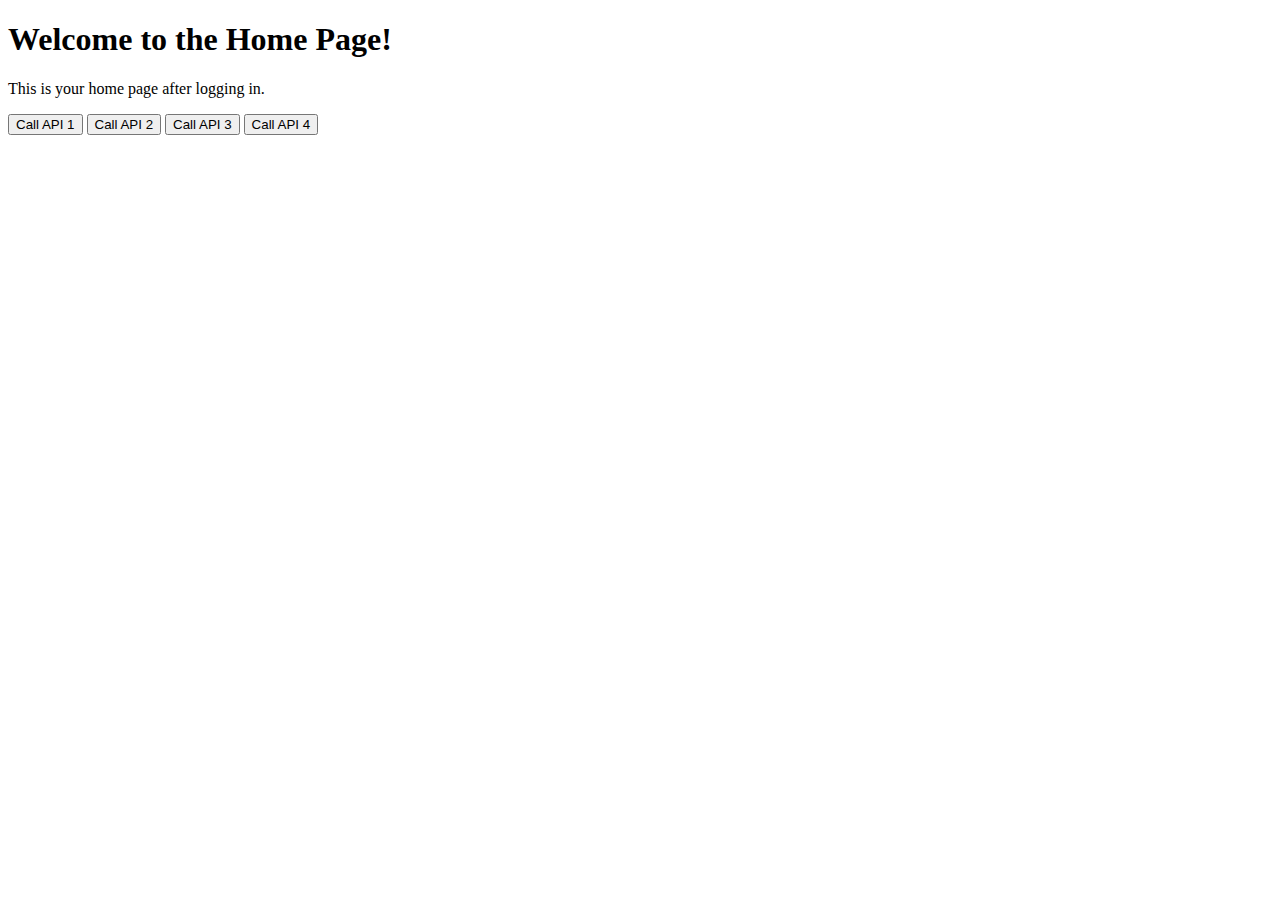
<file: frontend/home.html>
<!DOCTYPE html>
<html lang="en">
<head>
    <meta charset="UTF-8">
    <meta name="viewport" content="width=device-width, initial-scale=1.0">
    <title>Home</title>
</head>
<body>
    <h1>Welcome to the Home Page!</h1>
    <p>This is your home page after logging in.</p>

    <button onclick="callApi1()">Call API 1</button>
    <button onclick="callApi2()">Call API 2</button>
    <button onclick="callApi3()">Call API 3</button>
    <button onclick="callApi4()">Call API 4</button>

    <script>
        async function callApi1() {
            alert('API 1 called! (Function not implemented)');
        }

        async function callApi2() {
            alert('API 2 called! (Function not implemented)');
        }

        async function callApi3() {
            alert('API 3 called! (Function not implemented)');
        }

        async function callApi4() {
            alert('API 4 called! (Function not implemented)');
        }
    </script>
</body>
</html>
</file>
